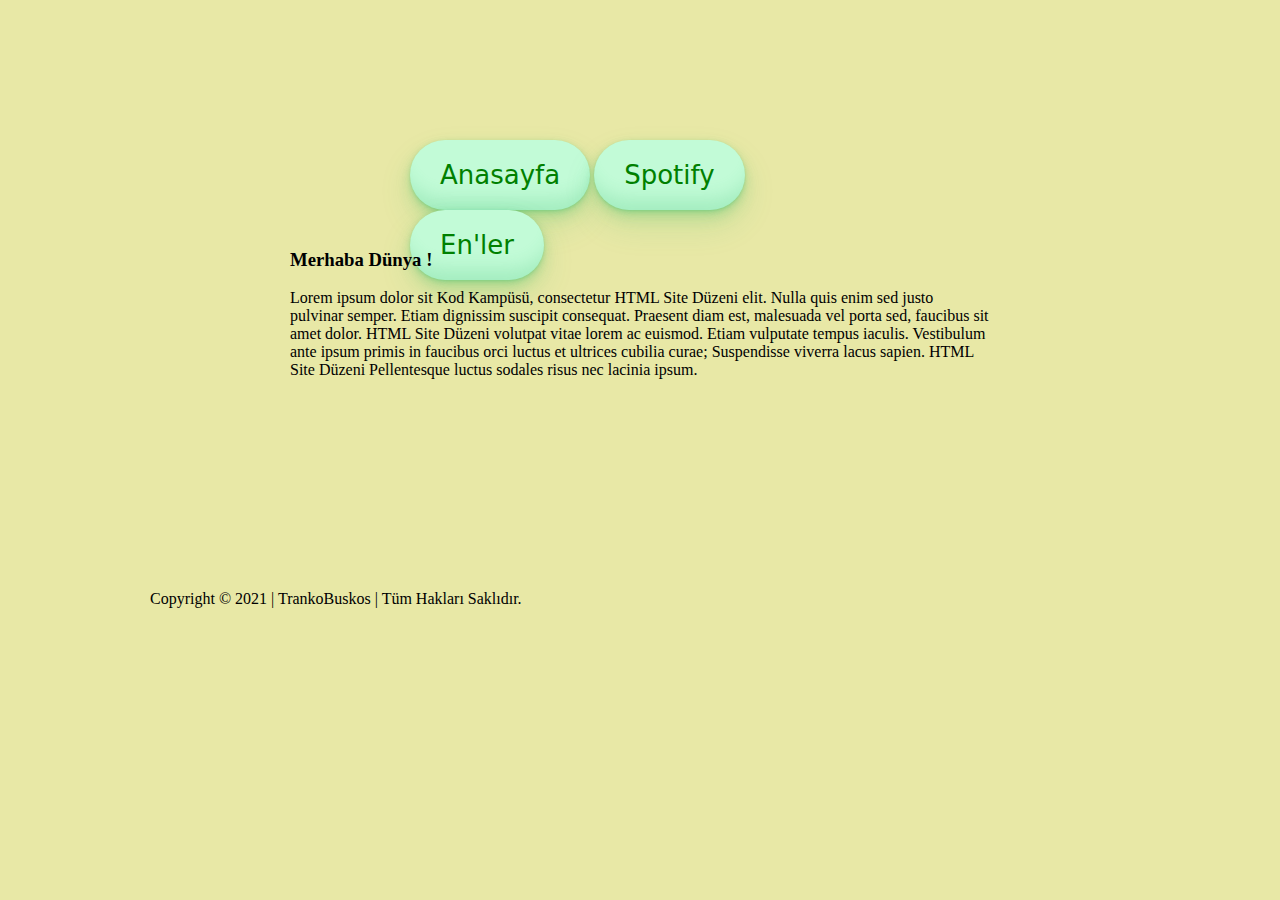
<file: index.html>
<!DOCTYPE html>
<html lang="tr">
<head>
    <meta charset="UTF-8">
    <meta http-equiv="X-UA-Compatible" content="IE=edge">
    <meta name="viewport" content="width=device-width, initial-scale=1.0">
    <title>Kodluyoruz CSS Ödev</title>
    <link rel="stylesheet" href="style.css">
</head>
<body>
<div class="wrap">

    <div class="header">
        <h1>Müzik Listem</h1>
    </div>

    <div class="content">
        <a href="index.html" class="button">Anasayfa</a>
        <a href="spotify.html" class="button">Spotify</a>
        <a href="enler.html" class="button">En'ler</a>
    </div>

    <section class="metin">
        <!--İçeriği oluşturduk-->
        <h3>Merhaba Dünya !</h3>
        <p>Lorem ipsum dolor sit Kod Kampüsü, consectetur HTML Site Düzeni elit.
            Nulla quis enim sed justo pulvinar semper. Etiam dignissim suscipit
            consequat. Praesent diam est, malesuada vel porta sed, faucibus sit amet
            dolor. HTML Site Düzeni volutpat vitae lorem ac euismod. Etiam vulputate
            tempus iaculis. Vestibulum ante ipsum primis in faucibus orci luctus et
            ultrices cubilia curae; Suspendisse viverra lacus sapien. HTML Site Düzeni
            Pellentesque luctus sodales risus nec lacinia ipsum.</p>
    </section>

<footer>
    <!--Footer bölümünü oluşturduk-->
    Copyright © 2021 | TrankoBuskos | Tüm Hakları Saklıdır.
</footer>
</div><!-- wrap bütün sütunları, satırları sar -->
    

    


</body>
</html>
</file>
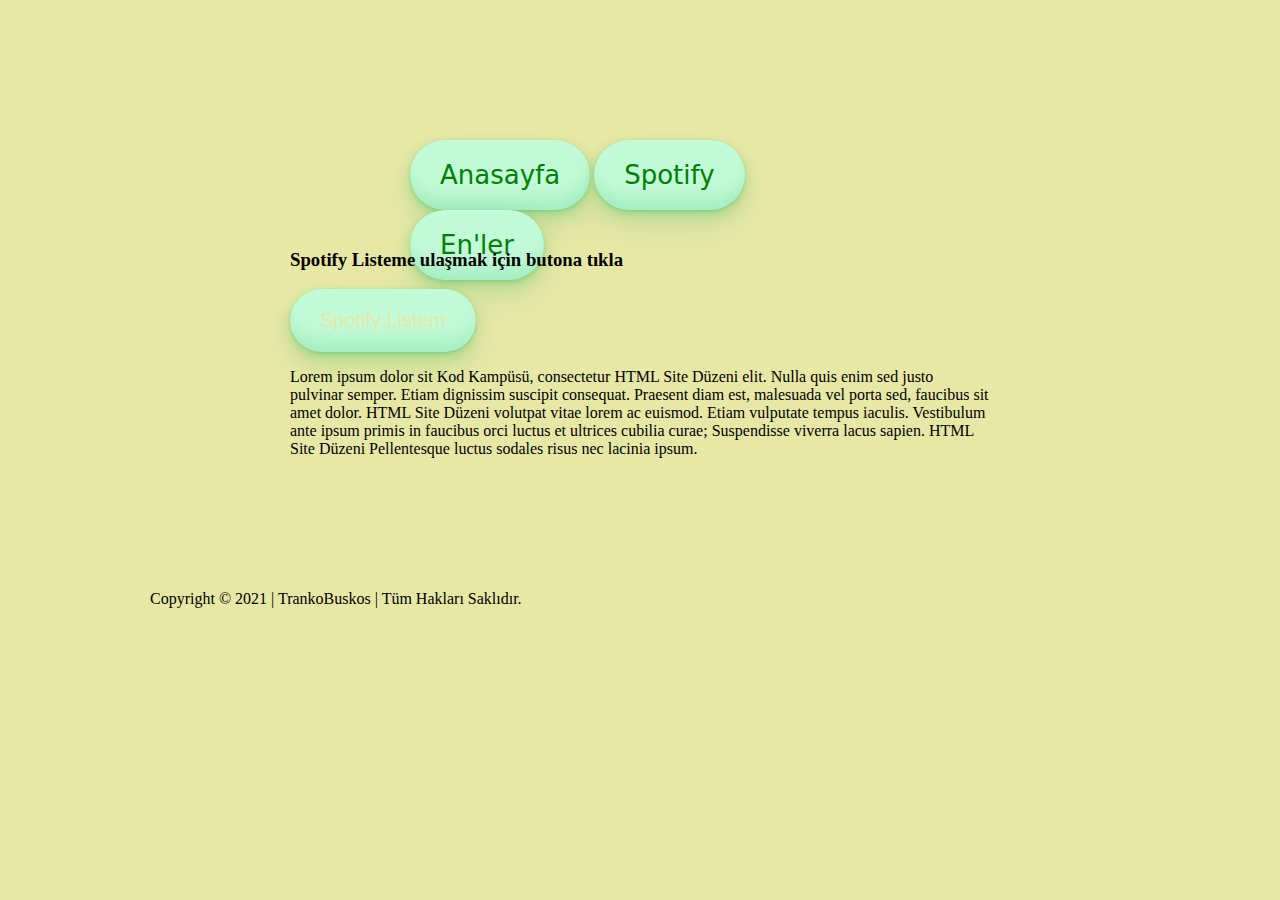
<file: spotify.html>
<!DOCTYPE html>
<html lang="tr">

<head>
    <meta charset="UTF-8">
    <meta http-equiv="X-UA-Compatible" content="IE=edge">
    <meta name="viewport" content="width=device-width, initial-scale=1.0">
    <title>Kodluyoruz CSS Ödev</title>
    <link rel="stylesheet" href="style.css">
</head>

<body>
    <div class="wrap">

        <div class="header">
            <h1>Müzik Listem</h1>
        </div><!-- Başlık -->

        <div class="content">
            <a href="index.html" class="button">Anasayfa</a>
            <a href="spotify.html" class="button">Spotify</a>
            <a href="enler.html" class="button">En'ler</a>
        </div><!--  İçerik -->

        <section class="metin">
            <!--İçeriği oluşturduk-->
            <h3>Spotify Listeme ulaşmak için butona tıkla</h3>
            <a href="https://open.spotify.com" target="_blank" class="button"><h1 style="font-size: 20px;">Spotify Listem</h1></a>
            <p>Lorem ipsum dolor sit Kod Kampüsü, consectetur HTML Site Düzeni elit.
                Nulla quis enim sed justo pulvinar semper. Etiam dignissim suscipit
                consequat. Praesent diam est, malesuada vel porta sed, faucibus sit amet
                dolor. HTML Site Düzeni volutpat vitae lorem ac euismod. Etiam vulputate
                tempus iaculis. Vestibulum ante ipsum primis in faucibus orci luctus et
                ultrices cubilia curae; Suspendisse viverra lacus sapien. HTML Site Düzeni
                Pellentesque luctus sodales risus nec lacinia ipsum.</p>
        </section>

        
    <footer>
        <!--Footer bölümünü oluşturduk-->
        Copyright © 2021 | TrankoBuskos | Tüm Hakları Saklıdır.
    </footer>
    </div><!-- wrap bütün sütunları, satırları sar -->





</body>

</html>
</file>
<file: style.css>
.wrap { 
    padding:30px;
    width:980px;
    margin: auto;
}
.header{
    height: 10px;
    margin-bottom:10px;
    padding: 30px;
}
.content{
    padding:30px;
    width:460px;
    height:30px;
    margin:auto;
}
.metin{
    width:700px;
    height:330px;
    padding: 30px;
    margin: auto;
}
.liste{
    list-style-position: inside;
    list-style-type:lower-latin;
}
@-webkit-keyframes blink {
    0%   { background:red; }
    50%  { background:green;}
    100% { background:red; }
}
@-moz-keyframes blink {
    0%   { background:red; }
    50%  { background:green;}
    100% { background:red; }
}
@-ms-keyframes blink {
    0%   { background:red; }
    50%  { background:green;}
    100% { background:red; }
}
body {
    margin: 0;
    padding: 0;
    background-color: #E8E8A6;
}



h1{
    -webkit-animation: blink 1s infinite;
    -moz-animation:    blink 1s infinite;
    -ms-animation:     blink 1s infinite;
    width: fit-content;
    font-size: 40px;
    color: #E8E8A6;
    font-family:Arial, Helvetica, sans-serif;
    font-weight: lighter;
    border-radius: 10px;
    margin: auto;
    -webkit-border-radius: 10px;
    -moz-border-radius: 10px;
    -ms-border-radius: 10px;
    -o-border-radius: 10px;
}


/* CSS */
.button {
    
 background-color: #c2fbd7;
 border-radius: 100px;
 box-shadow: rgba(44, 187, 99, .2) 0 -25px 18px -14px inset,rgba(44, 187, 99, .15) 0 1px 2px,rgba(44, 187, 99, .15) 0 2px 4px,rgba(44, 187, 99, .15) 0 4px 8px,rgba(44, 187, 99, .15) 0 8px 16px,rgba(44, 187, 99, .15) 0 16px 32px;
 color: green;
  cursor: pointer;
  display: inline-block;
  font-family: CerebriSans-Regular,-apple-system,system-ui,Roboto,sans-serif;
  padding: 20px 30px;
  text-align: center;
  text-decoration: none;
  transition: all 250ms;
  border: 10s;
  font-size: 26px;
  user-select: none;
  -webkit-user-select: none;
  touch-action: manipulation;
  -webkit-border-radius: 100px;
  -moz-border-radius: 100px;
  -ms-border-radius: 100px;
  -o-border-radius: 100px;
  
}

.button:hover {
  box-shadow: rgba(44,187,99,.35) 0 -25px 18px -14px inset,rgba(44,187,99,.25) 0 1px 2px,rgba(44,187,99,.25) 0 2px 4px,rgba(44,187,99,.25) 0 4px 8px,rgba(44,187,99,.25) 0 8px 16px,rgba(44,187,99,.25) 0 16px 32px;
  transform: scale(1.05) rotate(-1deg);
}
</file>
